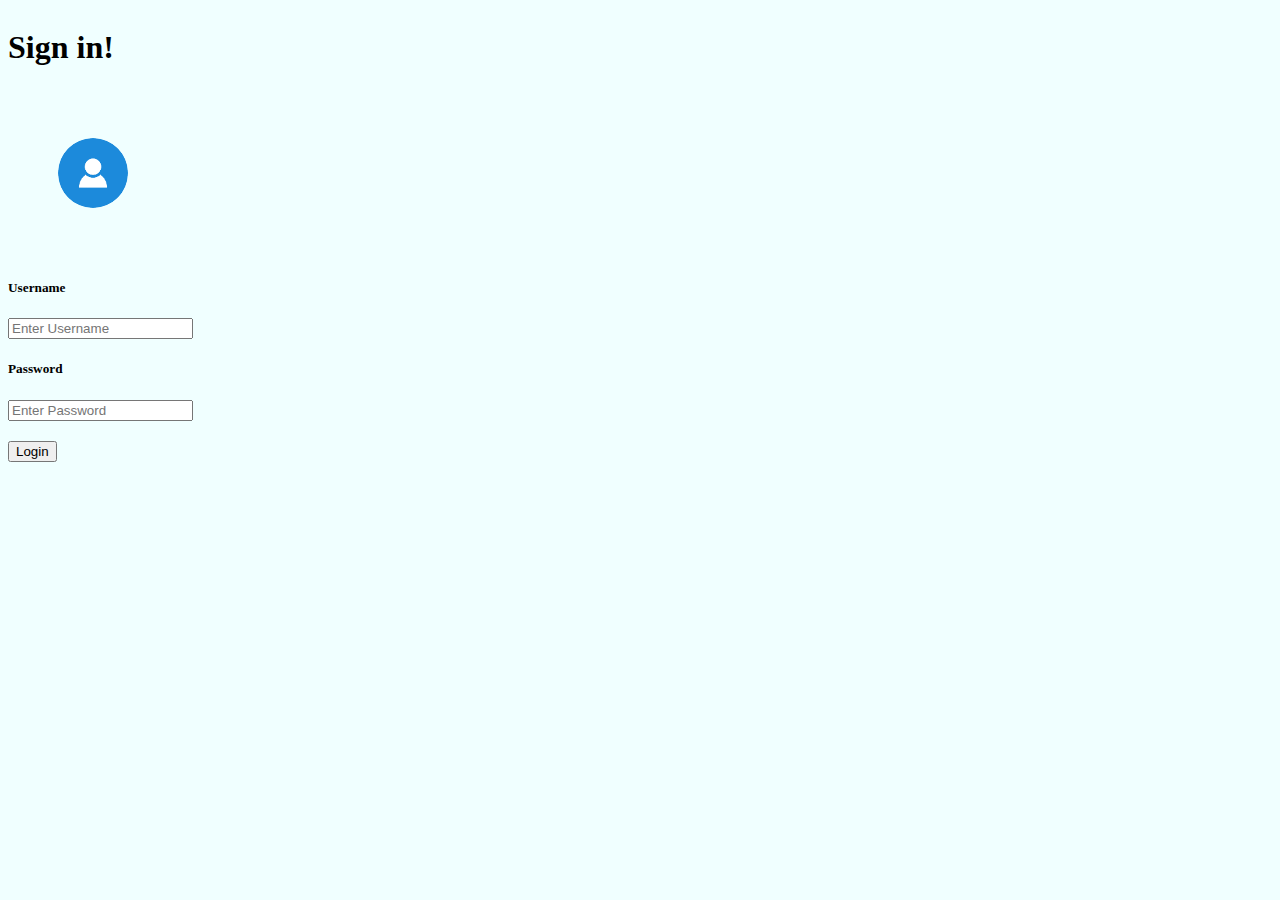
<file: index.html>
<!DOCTYPE html>
<html lang="en">
<head>
    <meta charset="UTF-8">
    <meta http-equiv="X-UA-Compatible" content="IE=edge">
    <meta name="viewport" content="width=device-width, initial-scale=1.0">
    <title>Safe Content</title>
    <link rel="stylesheet" href="main.css">
</head>
<body>
    <div class="login-container">
        <h1>Sign in!</h1>
        <img class="login-img" src="img/Login.png" alt="login">
        <section>
            <form onsubmit="prevent(event) & checkSuccessfulLogin()">
                <h5>Username</h5>
                <input type="text" name="username" placeholder="Enter Username">
                <h5>Password</h5>
                <input type="password" name="password" placeholder="Enter Password">
                <br>
                <button class="login-btn">Login</button>
            </form>
        </section>
    </div>

    <div class="secret-container">
        <!-- <h1>Welcome Back User! Here's The Secret:</h1> -->
        <!-- <img src="img/the-secret.jpg" alt=""> -->
        <!-- <div class="btn-container"> -->
            <!-- <button class="admin-btn" onclick="admin()">-Admin-</button> -->
            <!-- <button class="logout-btn" onclick="logout()">Logout</button> -->
        <!-- </div> -->
    </div>

    <script src="js/controller.js"></script>
    <script src="js/safe-content-service.js"></script>
    <script src="js/storage-service.js"></script>
</body>
</html>
</file>
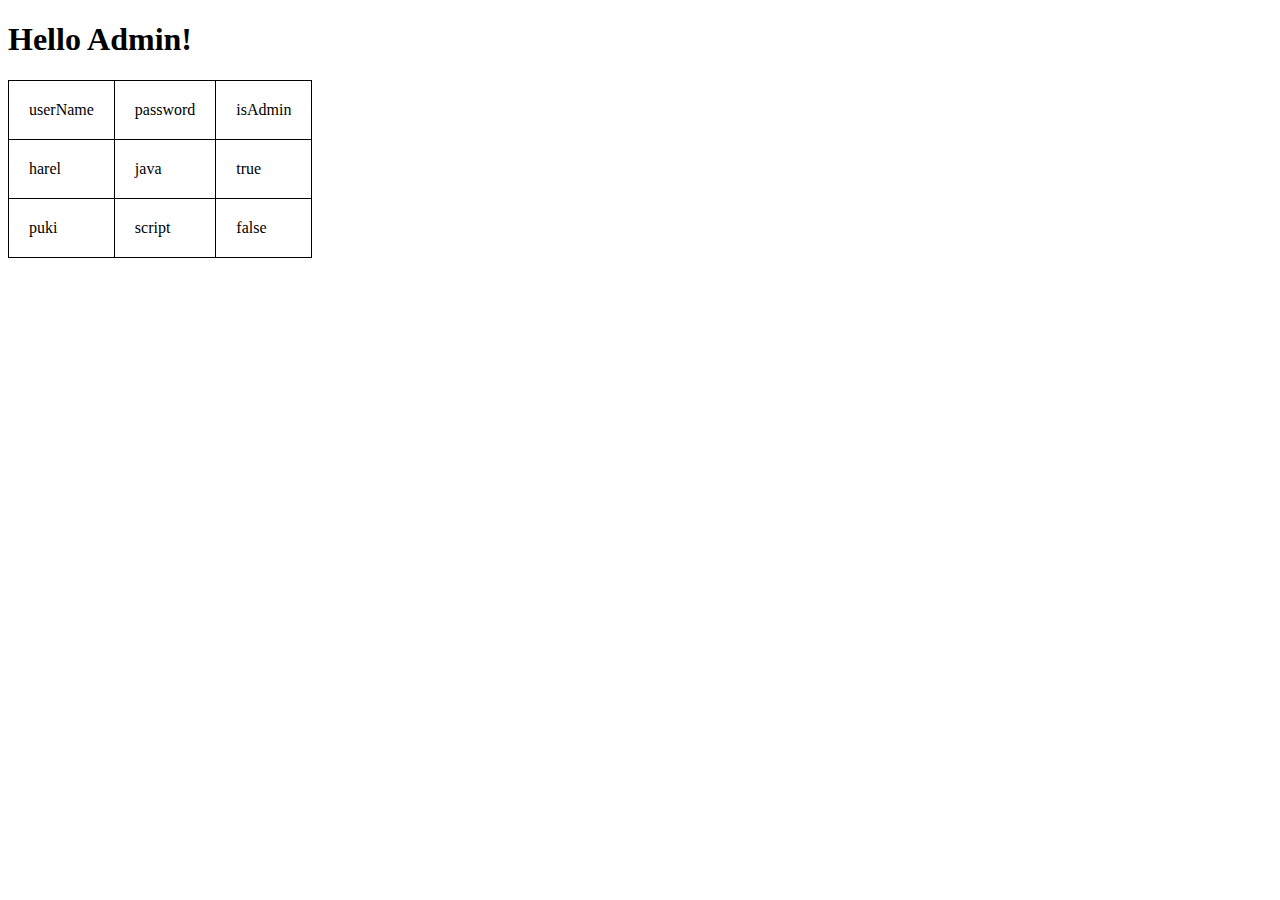
<file: admin.html>
<!DOCTYPE html>
<html lang="en">

<head>
    <meta charset="UTF-8">
    <meta http-equiv="X-UA-Compatible" content="IE=edge">
    <meta name="viewport" content="width=device-width, initial-scale=1.0">
    <title>Admin Site</title>
    <style>
        table,
        td {
            border: 1px solid black;
            border-collapse: collapse;
        }
        td {
            padding: 20px;
        }
    </style>
</head>

<body>
    <h1>Hello Admin!</h1>
    <table>
        <tr>
            <td class="userName">userName</td>
            <td class="password">password</td>
            <td class="isAdmin">isAdmin</td>
        </tr>
        <tr>
            <td class="userName">harel</td>
            <td class="password">java</td>
            <td class="isAdmin">true</td>
        </tr>
        <tr>
            <td class="userName">puki</td>
            <td class="password">script</td>
            <td class="isAdmin">false</td>
        </tr>
    </table>

</body>

</html>
</file>
<file: main.css>
body {
    background-color: azure;
}
.login-img {
    border-radius: 50%;
    padding: 50px;
    height: 70px;
    width: 70px;
}
.login-btn {
    margin-top: 20px;
    cursor: pointer;
}
.login-container {
    display: flex;
    flex-direction: column;
}
.secret-container {
    display: flex;
    flex-direction: column;
}
.secret-container img{
height: 300px;
}
.btn-container {
    display: flex;
    flex-grow: 2
}
.logout-btn {
    position: absolute;
    right: 0;
    cursor: pointer;
}
</file>
